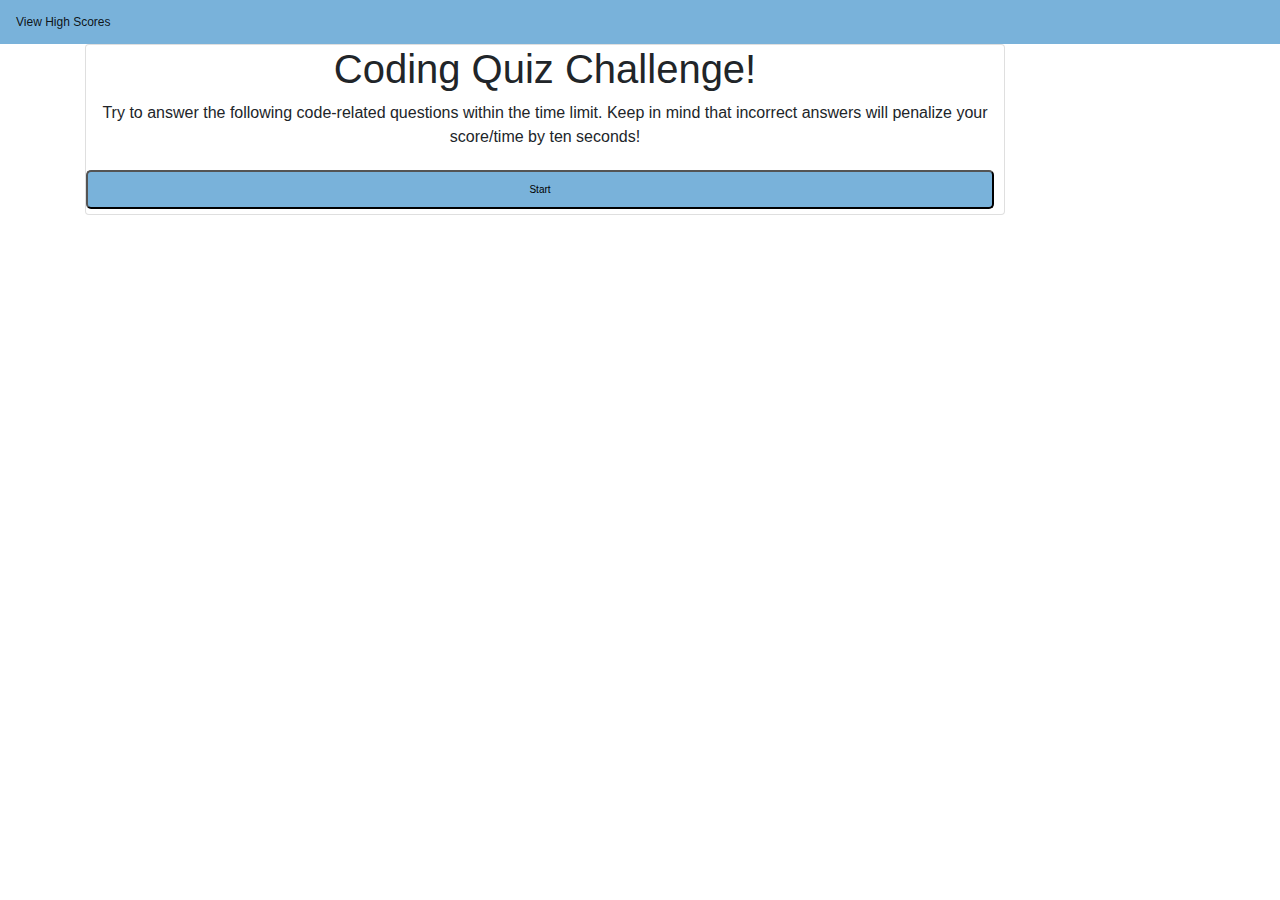
<file: Index.html>
<!doctype html>
<html lang="en">

<head>
    <!-- Required meta tags -->
    <meta charset="utf-8">
    <meta name="viewport" content="width=device-width, initial-scale=1.0">
    <meta http-equiv="X-UA-Compatible" content="ie=edge">

    <!-- Bootstrap CSS -->
    <link rel="stylesheet" href="https://stackpath.bootstrapcdn.com/bootstrap/4.5.2/css/bootstrap.min.css"
        integrity="sha384-JcKb8q3iqJ61gNV9KGb8thSsNjpSL0n8PARn9HuZOnIxN0hoP+VmmDGMN5t9UJ0Z" crossorigin="anonymous">
    <link rel="stylesheet" href="style.css">
    <title>Coding Quiz</title>
</head>

<body>
    <!-- Site header to hold timer-->
    <header>

        <!-- Start sticky Navbar -->
        <nav class="navbar sticky-top navbar-light font-weight-light" style="background-color: #79b2da">
            <a class="navbar-brand" href="scores.html">View High Scores</a>
            <!-- <div id="timerLocation">
                <nav class="navbar navbar-light bg-light">
                    <span class="navbar-text">
                      Time: 
                    </span>
                  </nav> -->
            </div>
            
        </nav>
        <!-- Main Page Content -->
        <main>
            <div class="container">
                <!-- Start Page Content -->
                <div class="row" id="start-card">
                    <div class="col-sm-10">
                        <div class="card text-center">
                            <h1>Coding Quiz Challenge!</h1>
                            <p> Try to answer the following code-related questions within the time
                            limit. Keep in mind that incorrect answers will penalize your score/time by ten seconds!
                            </p>
                        <button id="startQuizBtn">Start</button>
                        </div>
                    </div>
                </div>
                <!-- Quiz Page Content -->
                <div class="row hide" id="question-card">
                    <div class="col-sm-10">
                        <div class="card">
                            <div class="card-body" id="nextquestion">
                                <h5 class="card-title">Question:</h5>
                                <p class="card-text question">
                                </p>
                                <div id="option"></div>
                                <h5 id="feedbackresponse"></h5> 
                                <p> Time: 
                                </p>
                                <div id="timerlocation"></div>
                            </div>
                        </div>
                    </div>
                </div>
                <!-- Score Page Content -->
                <div class="row hide" id="score-card">
                    <div class="col-sm-10">
                        <div class="card">
                            <div class="card-body">
                                <h5 class="card-title">All done!</h5>
                                <p class="card-text scorereport"> 
                                </p>
                                <input type="text" id="scorelocation"/>
                                <a href="scores.html" class="btn" id="submitBtn">Submit</a>
                                <h5 id="feedbackresponse"></h5> 
                            </div>
                        </div>
                    </div>
                </div>
                <!-- Highscore Log Page Content -->
                <div class="row hide" id="highscores-card">
                    <div class="col-sm-10">
                        <div class="card">
                            <div class="card-body">
                                <h5 class="card-title">Highscores</h5>
                                <p class="card-text scorelog">1. 
                                </p>
                                <!-- replace with text storage <input type="text" id="scorelocation"/> -->
                                <a href="index.html" class="btn" id="goback">Go Back</a>
                                <a href="#" class="btn" id="clearhighscore">Clear High Scores</a>
                            </div>
                        </div>
                    </div>
                </div>
        </main>


        <!-- Optional JavaScript -->
        <!-- jQuery first, then Popper.js, then Bootstrap JS -->
        <script src="script.js"></script>
        <script src="https://code.jquery.com/jquery-3.5.1.slim.min.js"
            integrity="sha384-DfXdz2htPH0lsSSs5nCTpuj/zy4C+OGpamoFVy38MVBnE+IbbVYUew+OrCXaRkfj"
            crossorigin="anonymous"></script>
        <script src="https://cdn.jsdelivr.net/npm/popper.js@1.16.1/dist/umd/popper.min.js"
            integrity="sha384-9/reFTGAW83EW2RDu2S0VKaIzap3H66lZH81PoYlFhbGU+6BZp6G7niu735Sk7lN"
            crossorigin="anonymous"></script>
        <script src="https://stackpath.bootstrapcdn.com/bootstrap/4.5.2/js/bootstrap.min.js"
            integrity="sha384-B4gt1jrGC7Jh4AgTPSdUtOBvfO8shuf57BaghqFfPlYxofvL8/KUEfYiJOMMV+rV"
            crossorigin="anonymous"></script>




</body>

</html>
</file>
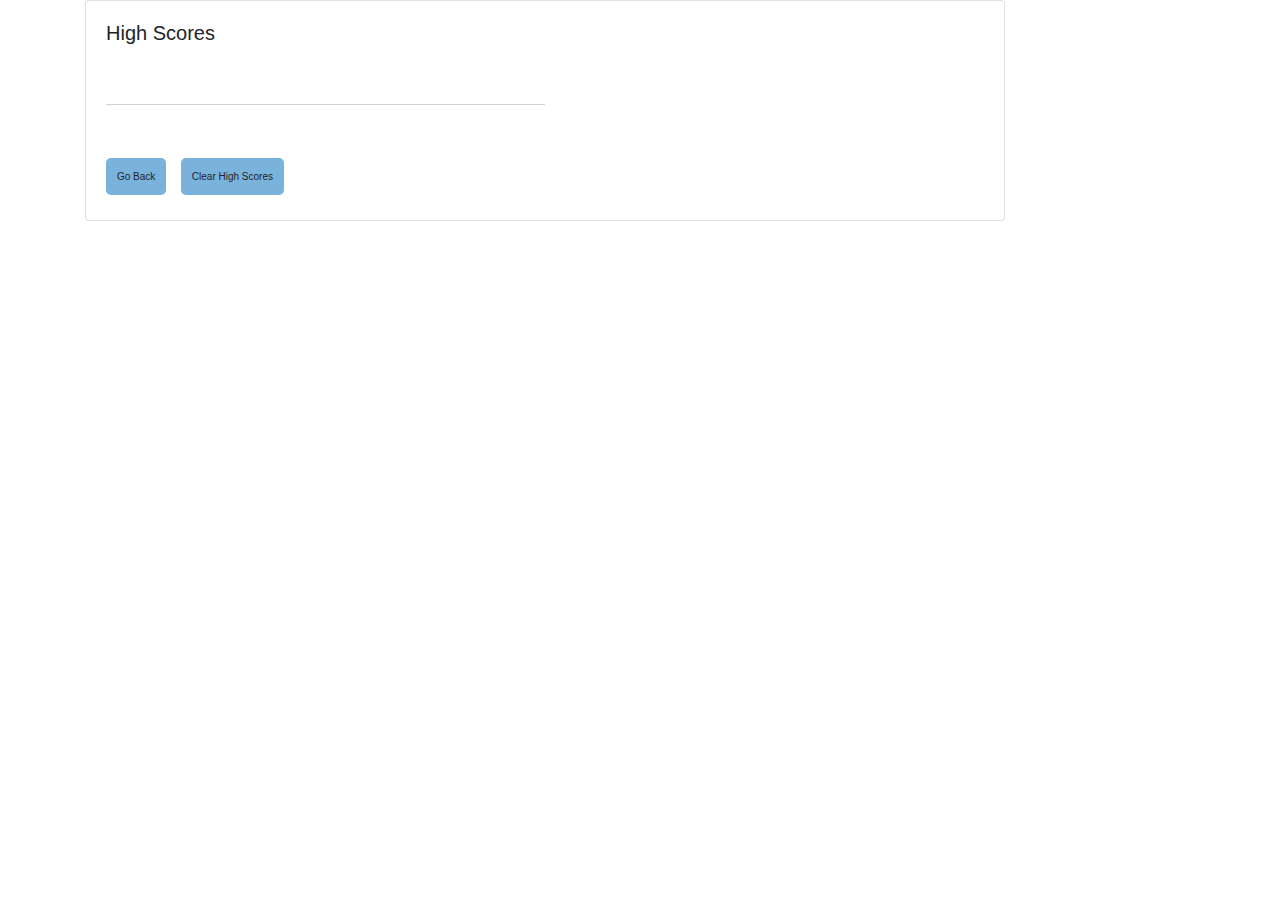
<file: scores.html>
<!doctype html>
<html lang="en">

<head>
    <!-- Required meta tags -->
    <meta charset="utf-8">
    <meta name="viewport" content="width=device-width, initial-scale=1.0">
    <meta http-equiv="X-UA-Compatible" content="ie=edge">

    <!-- Bootstrap CSS -->
    <link rel="stylesheet" href="https://stackpath.bootstrapcdn.com/bootstrap/4.5.2/css/bootstrap.min.css"
        integrity="sha384-JcKb8q3iqJ61gNV9KGb8thSsNjpSL0n8PARn9HuZOnIxN0hoP+VmmDGMN5t9UJ0Z" crossorigin="anonymous">
    <link rel="stylesheet" href=style.css>
    <title>Coding Quiz</title>
</head>

<body>
    <!-- Main Page Content -->
    <main>
        <div class="container">
            <div class="row">
                <div class="col-sm-10">
                    <div class="card">
                        <div class="card-body">
                            <h5 class="card-title">High Scores</h5>
                            <input type="text" id="scorelocation"/>
                            <br><br>
                            <a href="index.html" class="btn" id="goback">Go Back</a>
                            <a href="#" class="btn" id="clearhighscore">Clear High Scores</a>
                        </div>
                    </div>
                </div>
            </div>
    </main>


    <!-- Optional JavaScript -->
    <!-- jQuery first, then Popper.js, then Bootstrap JS -->
    <script src="script2.js"></script>
    <script src="https://code.jquery.com/jquery-3.5.1.slim.min.js"
        integrity="sha384-DfXdz2htPH0lsSSs5nCTpuj/zy4C+OGpamoFVy38MVBnE+IbbVYUew+OrCXaRkfj"
        crossorigin="anonymous"></script>
    <script src="https://cdn.jsdelivr.net/npm/popper.js@1.16.1/dist/umd/popper.min.js"
        integrity="sha384-9/reFTGAW83EW2RDu2S0VKaIzap3H66lZH81PoYlFhbGU+6BZp6G7niu735Sk7lN"
        crossorigin="anonymous"></script>
    <script src="https://stackpath.bootstrapcdn.com/bootstrap/4.5.2/js/bootstrap.min.js"
        integrity="sha384-B4gt1jrGC7Jh4AgTPSdUtOBvfO8shuf57BaghqFfPlYxofvL8/KUEfYiJOMMV+rV"
        crossorigin="anonymous"></script>




</body>

</html>
</file>
<file: style.css>
.start-card {
    padding-top: 40px;
    margin: 0 auto;
    width: 80%;
    outline: none;
  }

.option {
    background-color: #79b2da;
    text-decoration-color: #ffffff;
    border-radius: 5px;
    padding: 10px;
    margin: 5px 10px 5px 0;
    font-size: 10px;
    cursor: pointer;
  }

  #startQuizBtn {
    background-color: #79b2da;
    text-decoration-color: #ffffff;
    border-radius: 5px;
    padding: 10px;
    margin: 5px 10px 5px 0;
    font-size: 10px;
    cursor: pointer;
  }

  .btn {
    background-color: #79b2da;
    text-decoration-color: #ffffff;
    border-radius: 5px;
    padding: 10px;
    margin: 5px 10px 5px 0;
    font-size: 10px;
    cursor: pointer;
  }

input {
    background: none;
    color: rgb(140, 140, 140);
    font-size: 18px;
    padding: 10px 10px 10px 5px;
    display: block;
    width: 50%;
    border: none;
    border-radius: 0;
    border-bottom: 1px solid lightgrey;  
  }
  
  input:focus {
    outline: none;
  }

.navbar-brand {
    font-size: 12px
  }

  .hide {
      display: none;
  }
</file>
